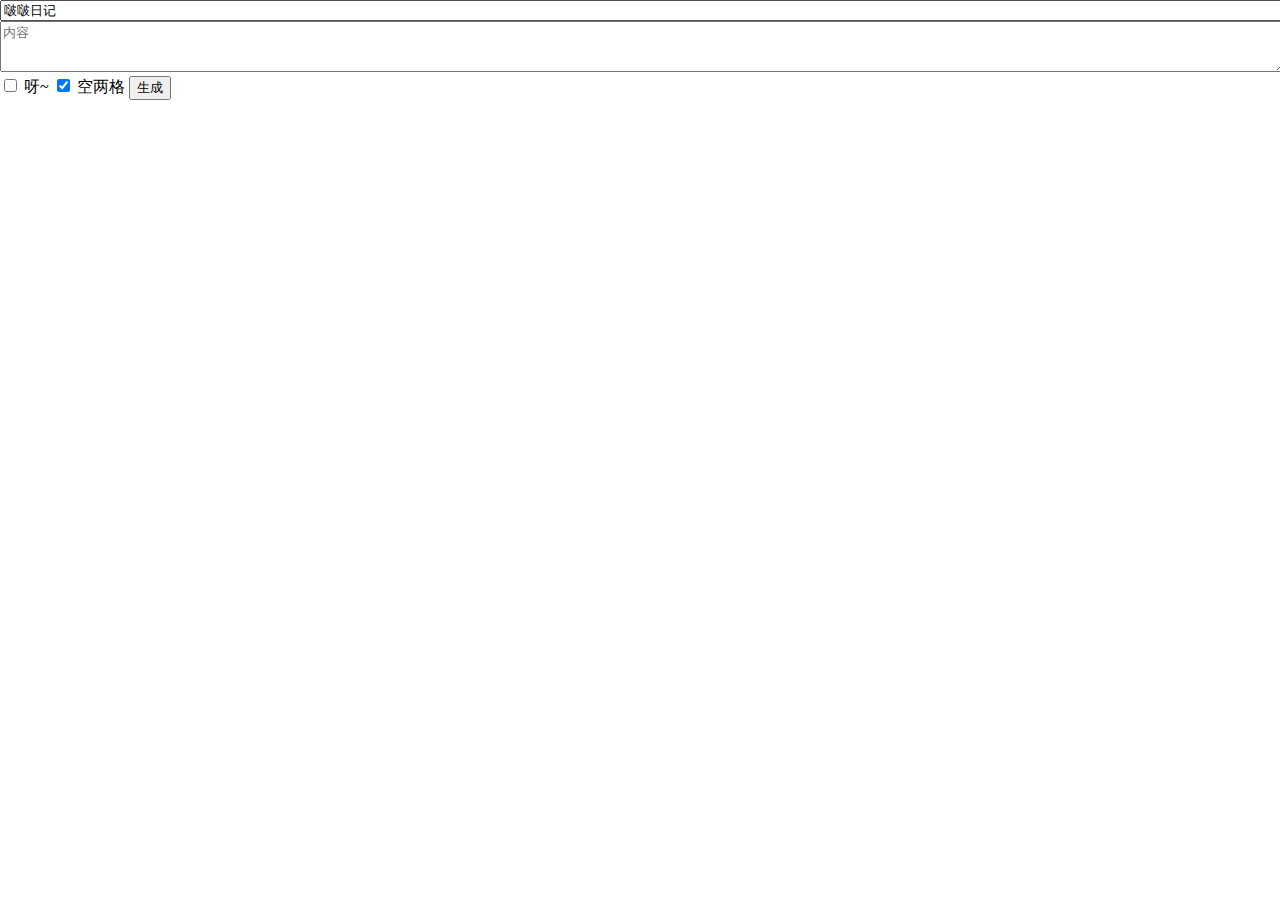
<file: index.html>
<!DOCTYPE html>
<html lang="zh">
<head>
  <meta charset="UTF-8">
  <meta http-equiv="X-UA-Compatible" content="IE=edge">
  <meta name="viewport" content="width=device-width, initial-scale=1.0">
  <link rel="stylesheet" href="style.css">
  <title>啵啵日记生成器</title>
</head>
<body>
  <input id="titleBox" style="width:100%" value="啵啵日记" placeholder="标题"></input>
  <textarea name="input" id="inputBox" rows="3" style="width:100%" value="" placeholder="内容"></textarea>
  <input type="checkbox" id="ya"></input>
  <label for="ya">呀~</label>
  <input type="checkbox" id="space" checked></input>
  <label for="space">空两格</label>
  <button id="genButton">生成</button>
  <p></p>
  <div class="root" id="root">
  </div>
  <script src="./script.js"></script>
</body>
</html>
</file>
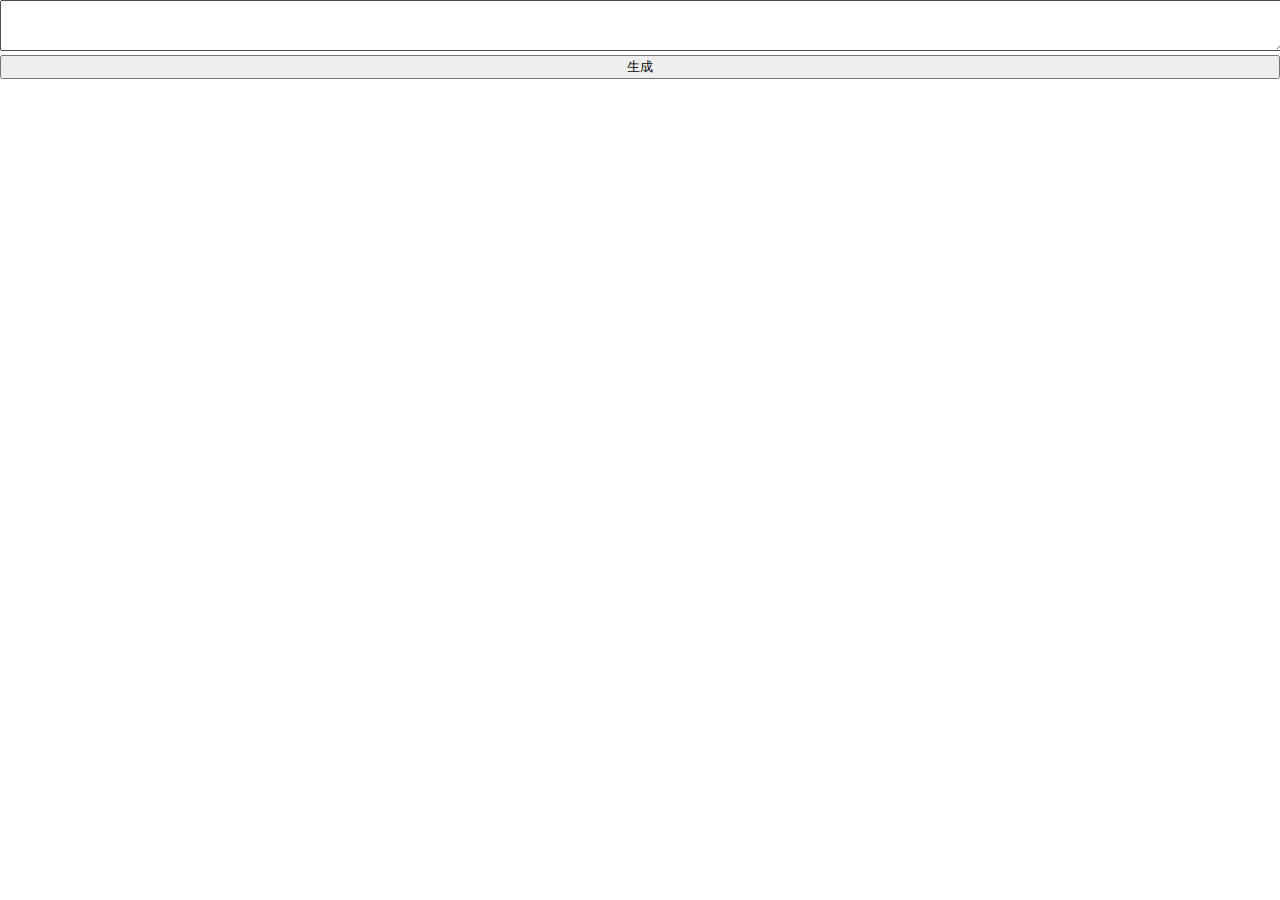
<file: generator/index.html>
<!DOCTYPE html>
<html lang="zh">
<head>
  <meta charset="UTF-8">
  <meta http-equiv="X-UA-Compatible" content="IE=edge">
  <meta name="viewport" content="width=device-width, initial-scale=1.0">
  <link rel="stylesheet" href="style.css">
  <title>Document</title>
</head>
<body>
  <textarea name="input" id="inputBox" rows="3" style="width:100%"> </textarea>
  <button id="genButton" style="width:100%">生成</button>
  <p></p>
  <div class="root" id="root">
  </div>
  <script src="./script.js"></script>
</body>
</html>
</file>
<file: style.css>
@font-face {
  font-family: "FZSSBJW";
  src: local("FZSSBJW"),
        url("./FZSSBJW.TTF") format("truetype");
}

body {
  background-color: white;
  margin: 0;
  overflow-y: hidden;
  overflow-x: auto;
  width: auto;
  /* height: ; */
}

.root {
  position: relative;
  display: flex;
  flex-wrap: nowrap;
}

.column {
  display: inline-block;
  margin-left: 5px;
  border: 0.7px solid rgb(0, 128, 64);
}

.row {
  margin: 5px;
  display: flex;
  flex-wrap: nowrap;
}

.block {
  overflow: visible;
  vertical-align: top;
  display: inline-block;
  width: 24px;
  height: 24px;
  border: 0.7px solid rgb(0, 128, 64);
  text-align: center;
  font-family: 'FZSSBJW';
  font-size: 20px;
  position: relative;
}

.stopSign::after {
  content: "、";
}

.ellipsis::after {
  content: "…";
}

.comma::after {
  content: "，";
}

.period::after {
  content: "。";
}

.exMark::after {
  content: "！";
}

.quMark::after {
  content: "？";
}

.colon::after {
  content: "：";
}


.quoLeftMark::after {
  content: "“";
  position: absolute;
  right: 0;
}

.quoRightMark::after {
  content: "”";
  position: absolute;
  right: -3px;
}

.seMark::after {
  content: "；";
}

.arrived::after {
  content: attr(data-number);
  font-size: 6px;
  z-index: 100;
  position: absolute;
  bottom: -7.5px;
  left: 2px;
}

.siQuoRightMark::after {
  content: "’";
  position: absolute;
  right: -3px;
}

.lines {
  position: absolute;
  box-sizing: border-box;
  height: 5px;
  background-color: blue;
}
</file>
<file: generator/style.css>
@font-face {
  font-family: 'alibaba';
  src: url(./alibaba.OTF);
}

body {
  background-color: white;
  margin: 0;
  overflow-y: hidden;
  overflow-x: auto;
  width: auto;
  /* height: ; */
}

.root {
  position: relative;
  display: flex;
  flex-wrap: nowrap;
}

.column {
  display: inline-block;
  margin-left: 5px;
  border: 1px solid rgb(0, 128, 64);
}

.row {
  margin: 5px;
  display: flex;
  flex-wrap: nowrap;
}

.block {
  overflow: visible;
  vertical-align: top;
  display: inline-block;
  width: 24px;
  height: 24px;
  border: 1px solid rgb(0, 128, 64);
  text-align: center;
  font-family: 'FZSSBJW';
  font-size: 20px;
  position: relative;
}

.stopSign::after {
  content: "、";
}

.ellipsis::after {
  content: "…";
}

.comma::after {
  content: "，";
}

.period::after {
  content: "。";
}

.exMark::after {
  content: "！";
}

.quMark::after {
  content: "？";
}

.colon::after {
  content: "：";
}


.quoLeftMark::after {
  content: "“";
  position: absolute;
  right: 0;
}

.quoRightMark::after {
  content: "”";
  position: absolute;
  right: -3px;
}

.seMark::after {
  content: "；";
}

.arrived::after {
  content: attr(data-number);
  font-size: 6px;
  z-index: 100;
  position: absolute;
  bottom: -7.5px;
  left: 2px;
}

.siQuoRightMark::after {
  content: "’";
  position: absolute;
  right: -3px;
}

.lines {
  position: absolute;
  box-sizing: border-box;
  height: 5px;
  background-color: blue;
}
</file>
